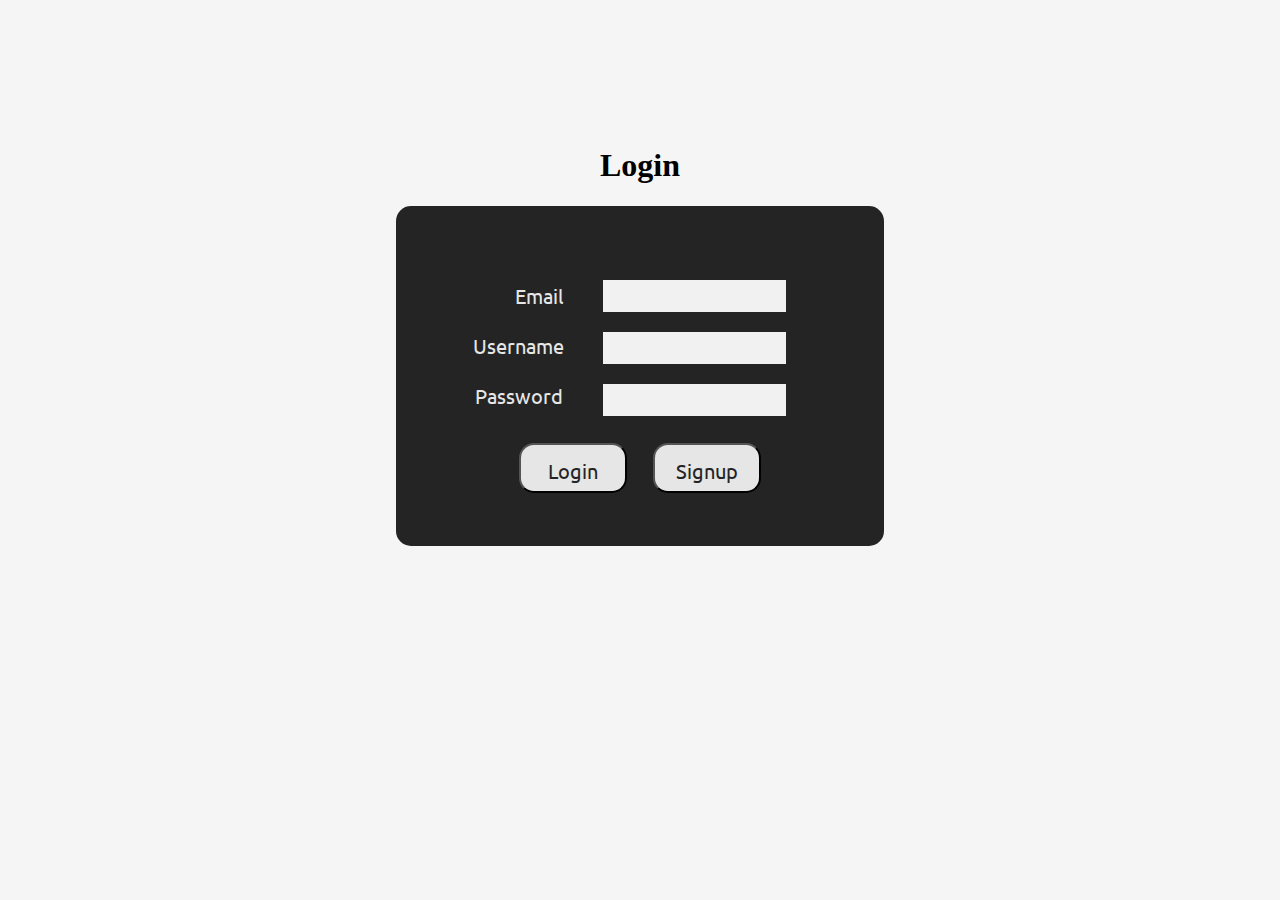
<file: login.html>
<!DOCTYPE html>
<html lang="en">

<head>
    <meta charset="UTF-8">
    <title>Login | AL-I</title>
    <meta name="viewport" content="width=device-width, initial-scale=1">
    <link rel="stylesheet" href="style.css">
    <script src="https://ajax.googleapis.com/ajax/libs/jquery/3.5.1/jquery.min.js"></script>
    <script src="script/login.js"></script>
    <link rel="preconnect" href="https://fonts.googleapis.com">
    <link rel="preconnect" href="https://fonts.gstatic.com" crossorigin>
    <link href="https://fonts.googleapis.com/css2?family=Ubuntu:wght@300&display=swap" rel="stylesheet">
    <style>
        body {
            text-align: center;
        }
    </style>
</head>

<body>
    <br><br><br><br><br><br><br>
    <h1>Login</h1>
    <div class="login2">
        <div class="content">
            <div class="text">
                <div class="text_box">
                    Email
                </div>
                <div class="text_box">
                    Username
                </div>
                <div class="text_box">
                    Password
                </div>
            </div>
            <div class="input">
                <div class="input_box">
                    <label for="email" style="font-family: 'Ubuntu', monospace; font-size: 30px;"></label>
                    <input type="text" class="blank" style="margin-bottom: 15px;" id="email" name="email" />
                </div>
                <div class="input_box">
                    <label for="email" style="font-family: 'Ubuntu', monospace; font-size: 30px;"></label>
                    <input type="text" class="blank" style="margin-bottom: 15px;" id="username" name="username" />
                </div>
                <div class="input_box">
                    <label for="email" style="font-family: 'Ubuntu', monospace; font-size: 30px;"></label>
                    <input type="password" class="blank" id="password" name="password" />
                </div>
            </div>
        </div>
        <div class="buttons">
            <button type="submit" id="login_btn" class="btn" onclick="handleLogin()">Login</button>
            <button type="submit" id="signup_btn" class="btn" onclick="location.href='signup.html'">Signup</button>
        </div>
    </div>
</body>

</html>
</file>
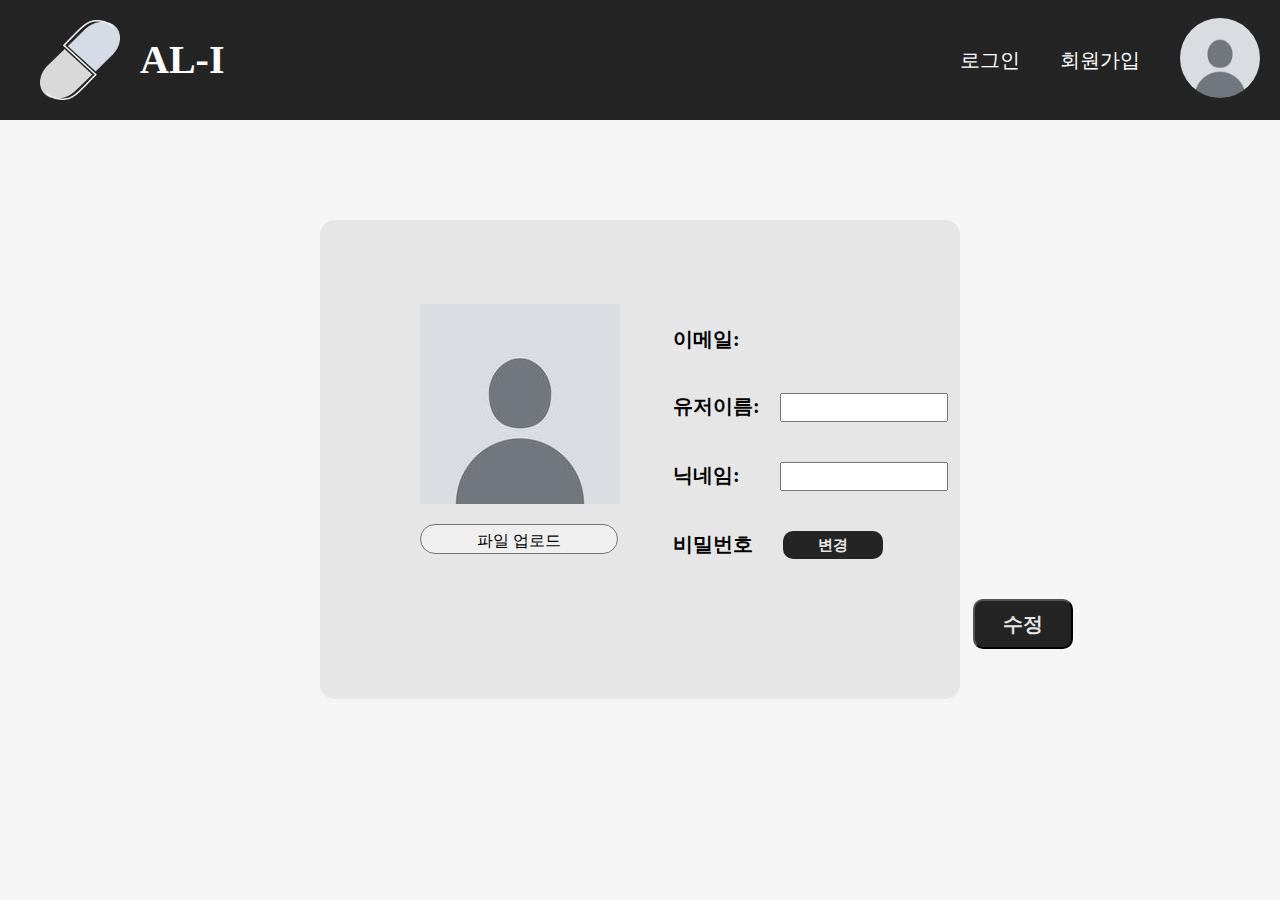
<file: mypage.html>
<!DOCTYPE html>
<html lang="en">

<head>
    <meta charset="UTF-8" />
    <title>My Page | AL-I</title>
    <meta name="viewport" content="width=device-width, initial-scale=1" />
    <link rel="stylesheet" href="style.css" />
    <script src="https://ajax.googleapis.com/ajax/libs/jquery/3.5.1/jquery.min.js"></script>
    <script src="script/mypage.js"></script>

    <script>
        function handleLogout() {
            localStorage.removeItem("access")
            localStorage.removeItem("refresh")
            localStorage.removeItem("payload")
            window.location.replace(`${frontend_base_url}/main.html`)
        }
        $(document).ready(function () {

            try {
                const accessToken = localStorage.getItem("access");
                const storage = JSON.parse(localStorage.getItem("payload"))
                const user_id = storage['user_id']
                let temp_html1 = ``
                console.log("accessToken" + accessToken)

                if (accessToken) {
                    temp_html1 = `
          <a class="logout" href="javascript:handleLogout()">로그아웃</a>
          <a class="profile" href="mypage.html">
            <img class="bar_profile" src="img/profile.jpg" id="nav_profile_img" alt="profile" />
          </a>
          `
                }
                $('#nav_bar_custom').append(temp_html1);
                console.log("append")
            } catch (e) {

                console.log("no account")
                temp_html1 = `<a class="login" href="login.html">로그인</a
                  >
                  <a class="signup" href="signup.html">회원가입</a>
                  <a class="profile" href="mypage.html">
                  <img class="bar_profile" src="img/profile.jpg" id="my_profile_img"
                    alt="profile" />
                </a>`

            }


            $('#nav_bar_custom').append(temp_html1);
            console.log("append")
        });

    </script>

</head>



<head>
    <meta charset="UTF-8" />
    <title>My Page | AL-I</title>
    <meta name="viewport" content="width=device-width, initial-scale=1" />
    <link rel="stylesheet" href="style.css" />
    <script src="https://ajax.googleapis.com/ajax/libs/jquery/3.5.1/jquery.min.js"></script>
    <script src="script/mypage.js"></script>
    <style>
        .profile_info li {
            list-style-type: none;
        }

        .profile_info h3 {
            display: flex;
        }

        .password_edit {
            width: 100%;
            display: flex;
        }
    </style>
</head>

<body>

    <div class="bar">
        <a class="bar_left" href="main.html">
            <div class="logo">
                <img src="img/pill.png" alt="logo" width="80px" height="80px" />
            </div>
            <div class="title">
                <h1>AL-I</h1>
            </div>
        </a>
        <div class="bar_right" id="nav_bar_custom">

        </div>
    </div>

    <div class="profile_box">
        <div class="profile_img">
            <img src="img/profile.jpg" id="my_profile_img" alt="profile" width="200px" height="200px" />
            <button type="button" enctype="multipart/form-dataz" class="upload_btn_mypage_" onclick="onClickUpload()"
                style="margin-top: 20px">
                파일 업로드
            </button>
            <input id="update_profile_img" type="file" accept="image/*" onchange="loadFile(event)"
                style="visibility: hidden" />
            <div class="profile_info_text">
                <div id="druglist">

                </div>

            </div>
        </div>
        <!-- <div id="druglist">
        </div> -->

        <div class="profile_info">
            <br><br>
            <div class="profile_info_text">이메일: <li id="my_email"></li>
            </div>

            <div class="profile_info_text">유저이름: <li id="username"></li>
                <input class="update_profile_text" id="update_username">
            </div>

            <div class="profile_info_text">닉네임: <li id="nickname"></li>
                <input id="update_nickname" class="update_profile_text">
            </div>


            <div class="password_edit">

                <div class="profile_info_text">비밀번호
                    <button type="button" class="password_btn_mypage" onclick="OpenModal()" id="password">
                        변경
                    </button>
                </div>
                <span id="profile_update_errors" style="color: red;"></span> <br>

            </div>
            <button type="button" class="edit_btn_mypage" id="edit" onclick="handleUpdateProfile()">
                수정
            </button>
            <div class="myModal" id="myModal">
                <div class="modal-content">
                    <div class="modal-header">
                        <span class="close" id="modalCloseButton" onclick="CloseModal()">&times;</span>
                        <h2>비밀번호 변경</h2>
                    </div>
                    <div class="modal-body">
                        <form action="">
                            <div class="form-group">
                                <label for="password" class="modal_text">현재 비밀번호 &nbsp;&nbsp;&nbsp;&nbsp;&nbsp;</label>
                                <input type="password" class="form-control" id="update_present_pw"
                                    placeholder="현재 비밀번호를 입력하세요." />
                            </div>
                            <br />
                            <div class="form-group">
                                <label for="update_password_" class="modal_text">새 비밀번호
                                    &nbsp;&nbsp;&nbsp;&nbsp;&nbsp;&nbsp;&nbsp;&nbsp;</label>
                                <input type="password" class="form-control" id="update_password_"
                                    placeholder="새 비밀번호를 입력하세요." />
                            </div>
                            <br />
                            <div class="form-group">
                                <label for="update_password_check" class="modal_text">비밀번호 확인
                                    &nbsp;&nbsp;&nbsp;&nbsp;&nbsp;</label>
                                <input type="password" class="form-control" id="update_password_check"
                                    placeholder="새 비밀번호를 다시 입력하세요." />
                            </div>

                            <span id="pw_update_errors" style="color: red"></span> <br />
                            <button type="submit" class="btn btn-primary" id="pw_submit_btn"
                                onclick="handleUpdatePassword()">
                                변경
                    </div>
                </div>
                <!-- <div id="druglist">
                </div> -->
            </div>


</body>

</html>
</file>
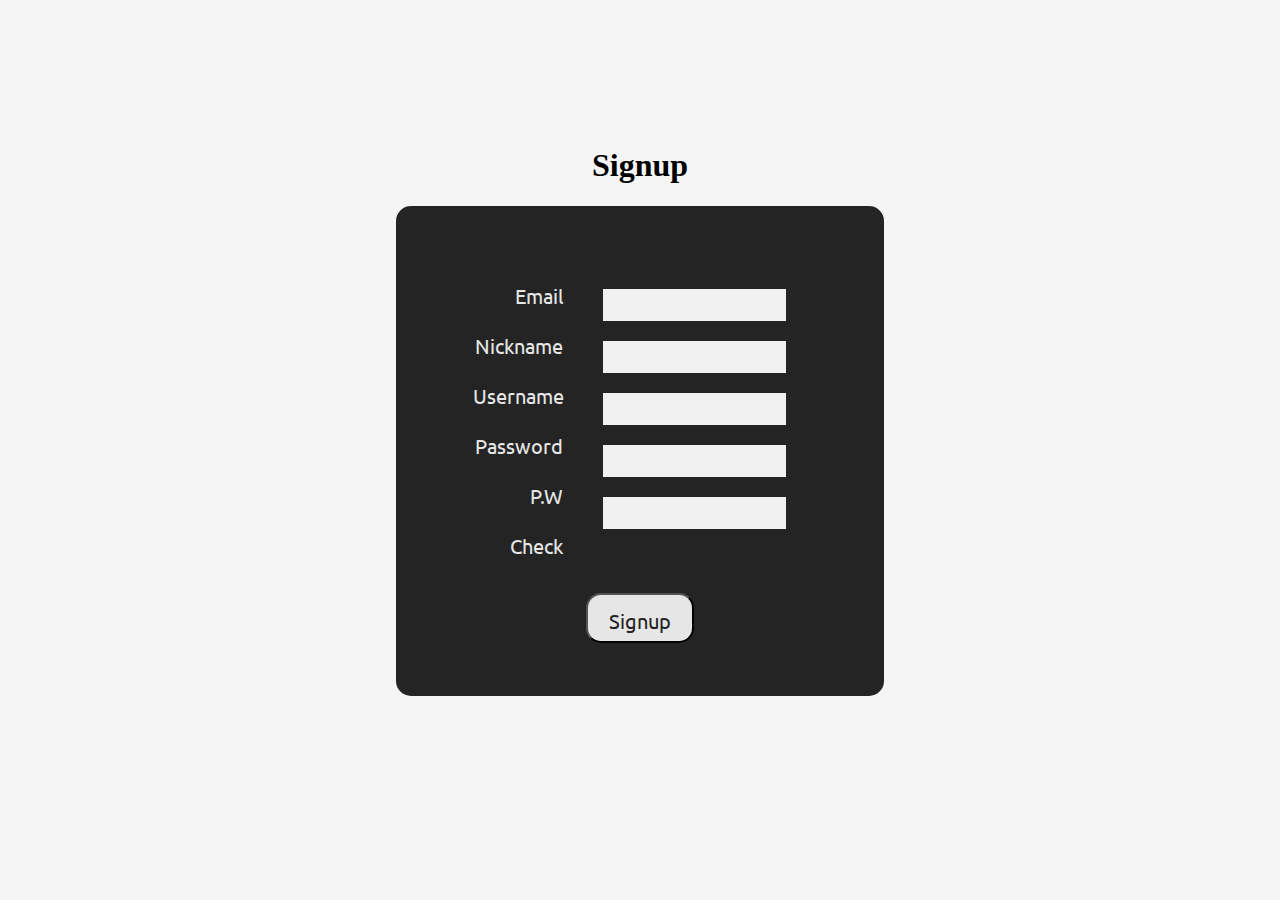
<file: signup.html>
<!DOCTYPE html>
<html lang="en">

<head>
    <meta charset="UTF-8">
    <title>Singup | AL-I</title>
    <meta name="viewport" content="width=device-width, initial-scale=1">
    <link rel="stylesheet" href="style.css">
    <script src="https://ajax.googleapis.com/ajax/libs/jquery/3.5.1/jquery.min.js"></script>
    <link rel="preconnect" href="https://fonts.googleapis.com">
    <link rel="preconnect" href="https://fonts.gstatic.com" crossorigin>
    <link href="https://fonts.googleapis.com/css2?family=Ubuntu:wght@300&display=swap" rel="stylesheet">
    <style>
        body {
            text-align: center;
        }
    </style>
    <script src="script/signup.js"></script>
</head>

<body>
    <br><br><br><br><br><br><br>
    <h1>Signup</h1>
    <div class="login_sn">
        <div class="content">
            <div class="text">
                <div class="text_box">
                    Email
                </div>
                <div class="text_box">
                    Nickname
                </div>
                <div class="text_box">
                    Username
                </div>
                <div class="text_box">
                    Password
                </div>
                <div class="text_box">
                    P.W Check
                </div>

            </div>
            <div class="input" style="margin-top:13px;">
                <div class="input_box">
                    <label for="email" style="font-family: 'Ubuntu', monospace; font-size: 30px;"></label>
                    <input type="text" class="blank" style="margin-bottom: 15px;" id="email" name="email" />
                </div>
                <div class="input_box">
                    <label for="nickname" style="font-family: 'Ubuntu', monospace; font-size: 30px;"></label>
                    <input type="text" class="blank" style="margin-bottom: 15px;" id="nickname" name="nickname" />
                </div>
                <div class="input_box">
                    <label for="username" style="font-family: 'Ubuntu', monospace; font-size: 30px;"></label>
                    <input type="text" class="blank" style="margin-bottom: 15px;" id="username" name="username" />
                </div>
                <div class="input_box">
                    <label for="email" style="font-family: 'Ubuntu', monospace; font-size: 30px;"></label>
                    <input type="password" class="blank" style="margin-bottom: 15px;" id="password" name="email" />
                </div>
                <div class="input_box">
                    <label for="email" style="font-family: 'Ubuntu', monospace; font-size: 30px;"></label>
                    <input type="password" class="blank" style="margin-bottom: 15px;" id="passwordcheck" name="email" />
                </div>


            </div>
        </div>
        <div class="buttons">
            <button type="submit" id="signup_btn" class="btn" onclick="handleSignup()">Signup</button>
        </div>
    </div>
</body>

</html>
</file>
<file: style.css>
/* base.html- navigation bar */
/* base.html- navigation bar */
/* base.html- navigation bar */

body {
  margin: 0;
  padding: 0;
  background-color: #f5f5f5;
  cursor: url("img/cursor.cur"), auto;
}
.bar {
  width: 100%;
  height: 120px;
  margin: 0;
  background-color: #242424;
  align-items: center;
  display: flex;
  padding-left: 20px;
  padding-right: 20px;
}
.logo {
  line-height: 120px;
  width: 80px;
  height: 80px;
}
.title {
  margin-left: 20px;
  line-height: 120px;
  font-size: 20px;
  color: white;
}
.bar_left {
  margin-right: auto;
  height: 120px;
  align-items: center;
  display: flex;
}
.bar_right {
  margin-left: auto;
  height: 120px;
  align-items: center;
  display: flex;
  justify-content: flex-end;
}
.bar_profile {
  width: 80px;
  height: 80px;
  border-radius: 50%;
  cursor: url("img/click.cur"), auto;
}
a {
  text-decoration: none;
  color: white;
  margin-left: 20px;
  margin-right: 20px;
  font-size: 20px;
  cursor: url("img/click.cur"), auto;
}
.bar_profile {
  margin-right: 20px;
}

/* main.html */
/* main.html */
/* main.html */

.content_box {
  width: 80%;
  height: 830px;
  margin: 0 auto;
  margin-top: 50px;
  padding: 0 auto;
  text-align: center;
  display: flex;
}

.youtube_box {
  width: 48%;
  height: 90%;
  margin-right: auto;
  background-color: #e6e6e6;
  display: flex;
  align-items: center;
  border-radius: 15px;
}

.articles_box {
  width: 48%;
  height: 90%;
  margin-left: auto;
  display: flex;
  background-color: #e6e6e6;
  border-radius: 15px;
  overflow: scroll;
}

.player {
  width: 80%;
  height: 50%;
  margin: 0 auto;
}

.article_box {
  overflow: scroll;
  padding-top: 10px;
  padding-bottom: 30px;
}

.article {
  width: 85%;
  margin: 0 auto;
  margin-top: 10px;
  padding: 0 auto;
  text-align: left;
  display: flex;
  flex-direction: column;
  border-radius: 15px;
  background-color: #ffffff;
}

.article a {
  color: #242424;
  font-weight: bold;
  margin-top: 10px;
  word-break: keep-all;
  cursor: url("img/click.cur"), auto;
}

.article p {
  margin-left: 20px;
  margin-right: 20px;
  word-break: keep-all;
}

.article_box h4 {
  margin-top: 10px;
  margin-bottom: 15px;
  font-size: larger;
  text-align: left;
  margin-left: 40px;
}

.pic {
  position: fixed;
  bottom: 0;
  right: 0;
  margin-right: 20px;
  margin-bottom: 20px;
}

/* create.html */
/* create.html */
/* create.html */

.alert_box {
  width: 48%;
  height: 90%;
  margin-right: auto;
  background-color: #e6e6e6;
  align-items: center;
  border-radius: 15px;
}
.alert_box h2 {
  margin-top: 80px;
  margin-bottom: 50px;
  font-size: 30px;
}
.alert_box ul {
  font-size: 20px;
  list-style: none;
}
.img_box {
  width: 48%;
  height: 90%;
  margin-left: auto;
  background-color: #e6e6e6;
  align-items: center;
  border-radius: 15px;
}

#output {
  margin-top: 60px;
  border-radius: 15px;
  object-fit: cover;
  opacity: 0.8;
}

.upload_btn {
  width: 520px;
  height: 70px;
  background-color: #242424;
  border-radius: 15px;
  border: 3px solid #e6e6e6;
  font-size: 25px;
  color: #e6e6e6;
  cursor: url("img/click.cur"), auto;
}

.upload_btn :hover {
  background-color: #e6e6e6;
  color: #242424;
}
#pill_sample {
  margin-left: 20px;
  border-radius: 15px;
}
.alert_box p {
  font-size: 20px;
  margin-top: 40px;
}
.input-button {
  display: flex;
  justify-content: center;
  margin-left: 120px;
}

/* mypage.html */
.profile_box {
  margin: auto;
  display: flex;
  width: 50%;
  border-radius: 15px;
  padding: 50px 0;
  
  align-items: center;
  margin-top: 100px;
  background-color: #e6e6e6;
}

.profile_img {
  margin-left: 100px;
  display: flex;
  flex-direction: column;
}

.profile_info {
  display: flex;
  flex-direction: column;
  justify-content: center;
}
.profile_info_text{
  margin-top: 20px;
  margin-bottom: 20px;
  font-size: 20px;
  font-weight: bold;
  display: flex;
}
#update_password_check{
  margin-top:10px;
}
#update_password_{
  margin-top:10px;
}
#update_present_pw{
  margin-top: 10px;
}
#update_username{
  margin-left: 20px;
  width:40%;
  font-size: 20px;
  font-weight: bold;
  display: flex;
}

#profile_img_mypage {
  border-radius: 50%;
}
#update_nickname{
  margin-left: 40px;
  width: 40%;
  font-size: 20px;
  font-weight: bold;
  
}
.upload_btn_mypage_ {
  height: 30px;
  line-height: 30px;
  text-align: center;
  width: 198px;
  text-decoration: none;
  display: inline-block;
  font-size: 16px;
  border:#747474 solid 1px;
  border-radius: 15px;
  cursor: url("img/click.cur"), auto;
}
.upload_btn_mypage_:hover {
  background-color: #242424;
  color: #e6e6e6;
}

.edit_btn_mypage {
  width: 100px;
  height: 50px;
  background-color: #242424;
  border-radius: 10px;
  font-size: 20px;
  font-weight: bold;
  cursor: url(img/click.cur), auto;
  color: #e6e6e6;
  margin-top: 20px;
  float: right;
  margin-left: 300px;

}
.edit_btn_mypage:hover {
  background-color: #e6e6e6;
  color: #242424;
}
#modalOpenButton,
#modalCloseButton {
  cursor: url(img/click.cur), auto;
}

#modalContainer {
  width: 100%;
  height: 100%;
  position: fixed;
  top: 0;
  left: 0;
  display: flex;
  justify-content: center;
  align-items: center;
  background: rgba(0, 0, 0, 0.5);
}

#modalContent {
  position: absolute;
  background-color: #ffffff;
  width: 300px;
  height: 150px;
  padding: 15px;
}

#modalContainer.hidden {
  display: none;
}

/* login.html */
/* login.html */
/* login.html */
/* signup.html */
/* signup.html */
/* signup.html */

.h1 {
  float: center;
}

.h2 {
  margin-top: 100px;
}

.login2 {
  width: 35%;
  height: 300px;
  background-color: #242424;
  margin: 0 auto;
  padding: 20px;
  border-radius: 15px;
}
.login_sn {
  width: 35%;
  height: 450px;
  background-color: #242424;
  margin: 0 auto;
  padding: 20px;
  border-radius: 15px;
}

.content {
  display: flex;
  justify-content: center;
  text-align: center;
  margin-top: 10%;
}

.text {
  width: 20%;
  margin-top: auto;
  margin-bottom: auto;
  margin-right: 20px;
}

.text_box {
  text-align: right;
  justify-content: center;
  width: 100%;
  color: #e6e6e6;
  font-size: 20px;
  font-family: "Ubuntu", sans-serif;
  line-height: 50px;
}

.input {
  width: 50%;
  margin-top: auto;
  margin-bottom: auto;
}

.blank {
    width: 80%;
    color: #242424;
    font-size: 20px;
    font-family: 'Ubuntu', sans-serif;
    line-height: 30px;
    background-color: #f1f1f1;
    border: none;
}
.buttons{
    display: flex;
    justify-content: center;
    text-align: center;
    margin-top: 5%;
    margin-left:auto;
    margin-right:auto;
    width: 60%;
}
.btn{
    width: 40%;
    height: 50px;
    background-color: #e6e6e6;
    margin: 0 auto;
    color: #242424;
    font-size: 20px;
    font-family: 'Ubuntu', sans-serif;
    line-height: 50px;
    border-radius: 15px;
}
.btn:hover{
    background-color: #242424;
    color:#e6e6e6;
    cursor: url(img/click.cur), auto;
}



/* manual.html */
/* manual.html */
/* manual.html */



.register_box {
    width: 70%;
    height: 600px;
    margin: 0 auto;
    margin-top: 30px;
    display: flex;
    background-color: #e6e6e6;
    border-radius: 10px;
}

.left_info {
    width: 35%;
    height: 93%;
    margin: auto;
    background-color: #242424;
    align-items: center;
    border-radius: 15px;

}

.right_info {
    width: 60%;
    height: 93%;
    margin: auto 0;
    margin-right: auto;
    background-color: #242424;
    align-items: center;
    border-radius: 15px;
}

.registerpage {
    text-align: center;
    margin-top: 50px;
}

.register_btn {
    width: 100px;
    height: 50px;
    margin-right: 15%;
    margin-top: 20px;
    float: right;
    justify-content: center;
    background-color: #242424;
    border-radius: 15px;
    color: #e6e6e6;
    align-items: center;
    line-height: 50px;
    font-size: 17px;
}

.register_btn:hover {
    background-color: #e6e6e6;
    color: #242424;
}

.register_image {
    width: 50%;
    height: 50%;
    aspect-ratio: auto 1 /1;
    margin: 0 auto;
    margin-top: 30px;
    border-radius: 15px;
}

.register_pill_img {
    width: 100%;
    height: 80%;
    background-color: gray;
    border-radius: 15px;
}

.upload_btn_register {
    width: 100%;
    height: 30px;
    margin-top: 20px;
    justify-content: center;
    background-color: #242424;
    border-radius: 15px;
    color: #e6e6e6;
    align-items: center;
    line-height: 30px;
    font-size: 17px;
}

.upload_btn_register:hover {
    background-color: #e6e6e6;
    color: #242424;
    cursor: url(img/click.cur), auto;
}

.company {
    width: 100%;
    margin-top: 30px;
    display: flex;
    justify-content: center;
    align-items: center;
}

.company_title {
    color: #e6e6e6;
    font-size: 20px;
    width: 30%;
    text-align: left;

}

.company_input {
    width: 50%;
    height: 30px;
    background-color: #e6e6e6;
    border-radius: 15px;
}

#company_input {
    width: 100%;
    height: 100%;
    background-color: #e6e6e6;
    border-radius: 15px;
    outline: none;
    border: none;
    padding-left: 10px;
}

.pill_name {
    width: 100%;
    margin-top: 30px;
    display: flex;
    justify-content: center;
    align-items: center;
}

.pill_title {
    color: #e6e6e6;
    font-size: 20px;
    width: 30%;
    text-align: left;
}

.pill_input {
    width: 50%;
    height: 30px;
    background-color: #e6e6e6;
    border-radius: 15px;
}

#pill_input {
    width: 100%;
    height: 100%;
    background-color: #e6e6e6;
    border-radius: 15px;
    outline: none;
    border: none;
    padding-left: 10px;
}

.dropdown-label {
    font-size: 12px;
    margin: 10px;
    font-weight: bold;
    color: #242424;
}

.dropdown {
    position: relative;
    display: inline-block;
}

.dropbtn_icon {
    font-family: 'Material Icons';
}

.dropbtn {
    display: block;
    border: none;
    border-radius: 5px;
    padding-left: 10px;
    height: 30px;
    background-color: #e6e6e6;
    color: #242424;
    width: 104%;
    text-align: left;
    cursor: url(img/click.cur), auto;
}

.dropdown-content {
    display: none;
    font-weight: 600;
    background-color: #e6e6e6;
    min-width: 104%;
    height: 160px;
    overflow: scroll;
    cursor: url(img/click.cur), auto;
}

.dropdown-content::-webkit-scrollbar {
    width: 10x;
    height: 10px;
}

.dropdown-content::-webkit-scrollbar-thumb {
    border-radius: 4px;
    background-color: #242424;
}

.dropdown-content div {
    display: block;
    text-decoration: none;
    color: #242424;
    font-size: 12px;
    padding: 12px 20px;
}

.dropdown-content div:hover {
    background-color: #e6e6e6;
}

.dropdown-content.show {
    display: block;
}

.color_picker {
    width: 80%;
    margin: 0 auto;
    margin-top: 30px;
    height: 70px;
    display: flex;
    cursor: url(img/cursor.cur), auto;
}

.color_title {
    color: #e6e6e6;
    font-size: 20px;
    height: 20px;
    width: 20%;
    line-height: 70px;
    text-align: center;
    float: left;
    cursor: url(img/cursor.cur), auto;

}


#backgroundColorPicker {
    margin-left: 10px;
    width: 80%;
    height: 70px;
    cursor: url(img/click.cur), auto;
}

.pill_text {
    width: 80%;
    height: 40px;
    margin: 0 auto;
    margin-top: 30px;
    display: flex;
}

.pill_text_title {
    color: #e6e6e6;
    font-size: 20px;
    height: 40px;
    text-align: center;
    width: 20%;
    line-height: 40px;
}

.input_AT {
    width: 80%;
    height: 100%;
    margin-left: 10px;
    cursor: url(img/click.cur), auto;
}

#pill_text {
    width: 100%;
    height: 100%;
    background-color: #e6e6e6;
    border-radius: 15px;
    outline: none;
    border: none;
    padding-left: 10px;
    font-size: 15px;
}

.pill_sort {
    width: 80%;
    height: 40px;
    margin: 0 auto;
    margin-top: 30px;
    display: flex;

}

.input_frame{
    width: 80%;
    height: 100%;
    margin-left: 10px;
    display: flex;
    justify-content: space-between;
}
.pill_sorting{
    width: 20%;
    height: 100%;
    justify-content: center;
    text-align: center;
    align-items: center;
    cursor: url(img/click.cur), auto;
}
.pill_sorting_text{
    color: #e6e6e6;
    font-size: 17px;
    height: 20px;
    text-align: center;
    width: 100%;
    line-height: 20px;
}



/* mypage-modal */
.password_edit_box{
    width: 100%;
    height: 100%;
    margin: 0 auto;
    display: flex;
    justify-content: center;
    align-items: center;
}
.password_btn_mypage {
    background-color: #242424;
    border: none;
    border-radius: 10px;
    cursor: url(img/click.cur), auto;
    width: 100px;
    height: 28px;
    font-size: 15px;
    font-weight: bold;
    color: #e6e6e6;
    margin-left: 30px;
}

.password_edit {
    display: flex;
    align-items: center;
}

.password_btn_mypage:hover {
    background-color: #e6e6e6;
    color: #242424;
    border: #242424 solid 1px;
}

.myModal {
    display: none;
    background-color: #e6e6e6;
    border: #747474 solid 3px;
    color: #242424;
    border-radius: 15px;
    position: absolute;
    top: 30%;
    left: 35%;
    width: 500px;
}

.close {
    color: #242424;
    font-size: 28px;
    font-weight: bold;
    float: right;
    margin-right: 10px;
}

.modal-header {
    padding: 2px 16px;
    display: block;
    background-color: #e6e6e6;
    color: #242424;
    border-radius: 15px 15px 0 0;
}

.modal_text {
    font-size: 20px;
    margin-left: 80px;
}

.myModal h2 {
    font-size: 30px;
    text-align: center;
    margin-left: 30px;
}

.btn-primary {
    background-color: #242424;
    border: none;
    margin-top: 20px;
    border-radius: 10px;
    line-height: 40px;
    width: 100px;
    height: 40px;
    font-size: 15px;
    font-weight: bold;
    color: #e6e6e6;
    float: center;
    margin-left: 200px;
    margin-bottom: 30px;

}

.btn-primary:hover {
    background-color: #afafaf;
    color: #242424;
    border: #242424 solid 1px;
}

.form-control {
    width: 300px;
    height: 40px;
    border-radius: 10px;
    font-size: 15px;
    margin-left: 80px;
    margin-top: 3px;
}
</file>
